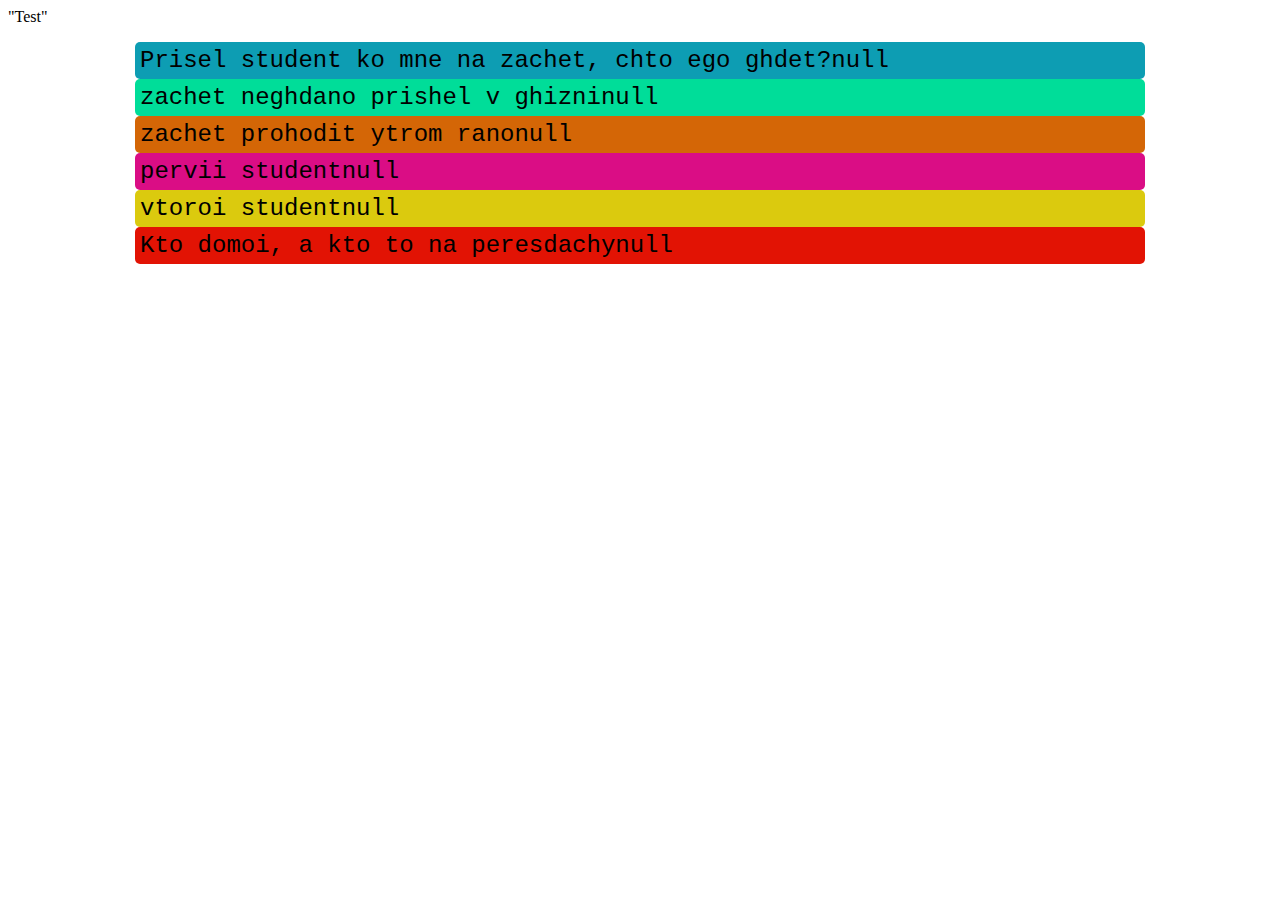
<file: index.html>
<HTMl>
    <head>
        <link rel="stylesheet" href="style.css">
        

        <title>History</title>
    </head>
    <body>
        <p>"Test"</p>
        <script src= "script.js"> </script>
    </body>
</HTMl>
</file>
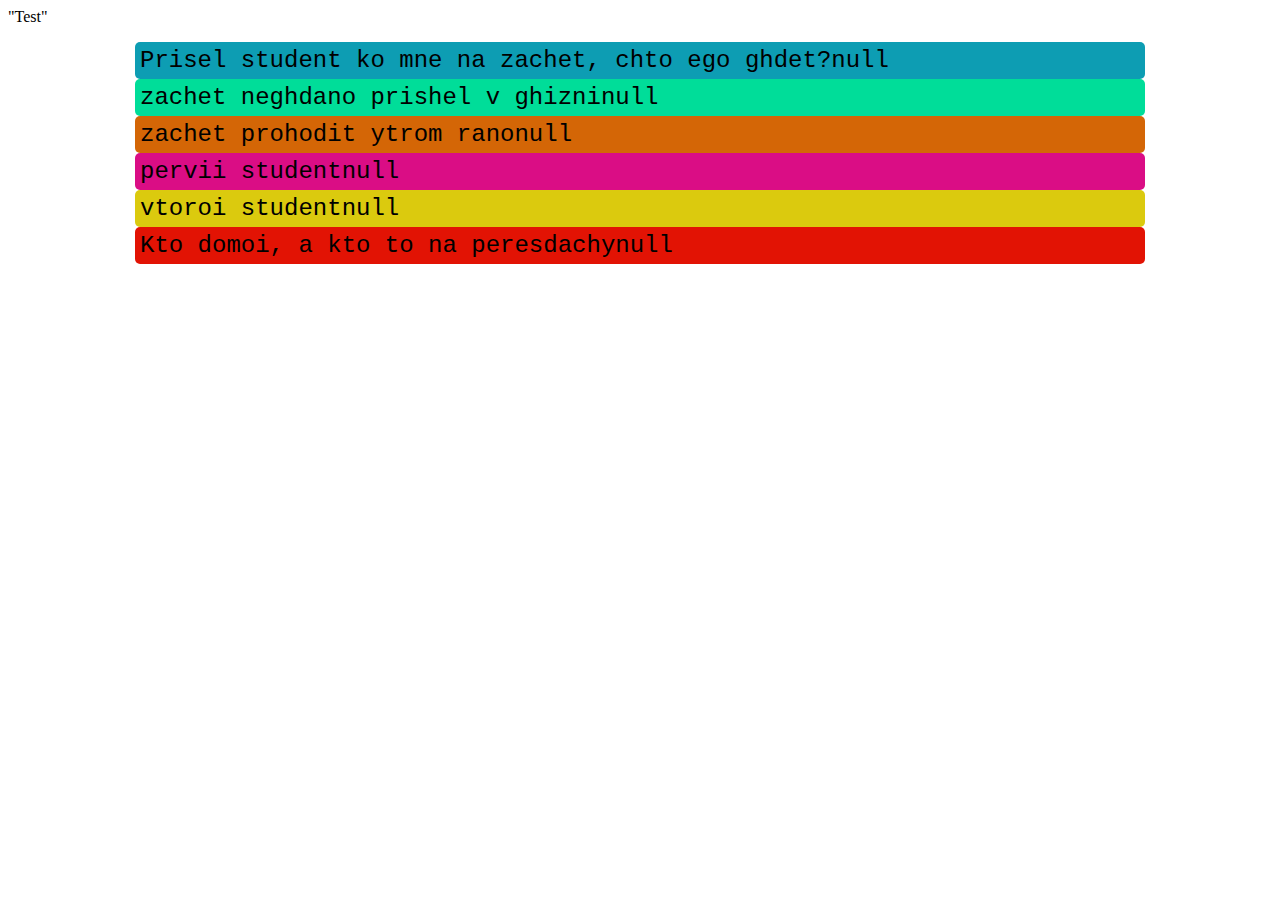
<file: star.html>
<HTMl>
    <head>
        <link rel="stylesheet" href="style.css">
        

        <title>History</title>
    </head>
    <body>
        <p>"Test"</p>
        <script src= "one.js"> </script>
    </body>
</HTMl>
</file>
<file: style.css>
.msg1 {
    width: 1000px;
    margin: 0 auto;
    text-align: left;
    background: #0d9db3;
    padding: 5px;
    border-radius: 5px;
    color: black;
    font-size: 24px;
    font-family: 'Courier New', Courier, monospace;
}

.msg2 {
    width: 1000px;
    margin: 0 auto;
    text-align: left;
    background: #0d9;
    padding: 5px;
    border-radius: 5px;
    color: black;
    font-size: 24px;
    font-family: 'Courier New', Courier, monospace;
}

.msg3 {
    width: 1000px;
    margin: 0 auto;
    text-align: left;
    background: #d46606;
    padding: 5px;
    border-radius: 5px;
    color: black;
    font-size: 24px;
    font-family: 'Courier New', Courier, monospace;
}

.msg4 {
    width: 1000px;
    margin: 0 auto;
    text-align: left;
    background: #da0d85;
    padding: 5px;
    border-radius: 5px;
    color: black;
    font-size: 24px;
    font-family: 'Courier New', Courier, monospace;
}

.msg5 {
    width: 1000px;
    margin: 0 auto;
    text-align: left;
    background: #dbca0e;
    padding: 5px;
    border-radius: 5px;
    color: black;
    font-size: 24px;
    font-family: 'Courier New', Courier, monospace;
}

.msg6 {
    width: 1000px;
    margin: 0 auto;
    text-align: left;
    background: #e21304;
    padding: 5px;
    border-radius: 5px;
    color: black;
    font-size: 24px;
    font-family: 'Courier New', Courier, monospace;
}
</file>
